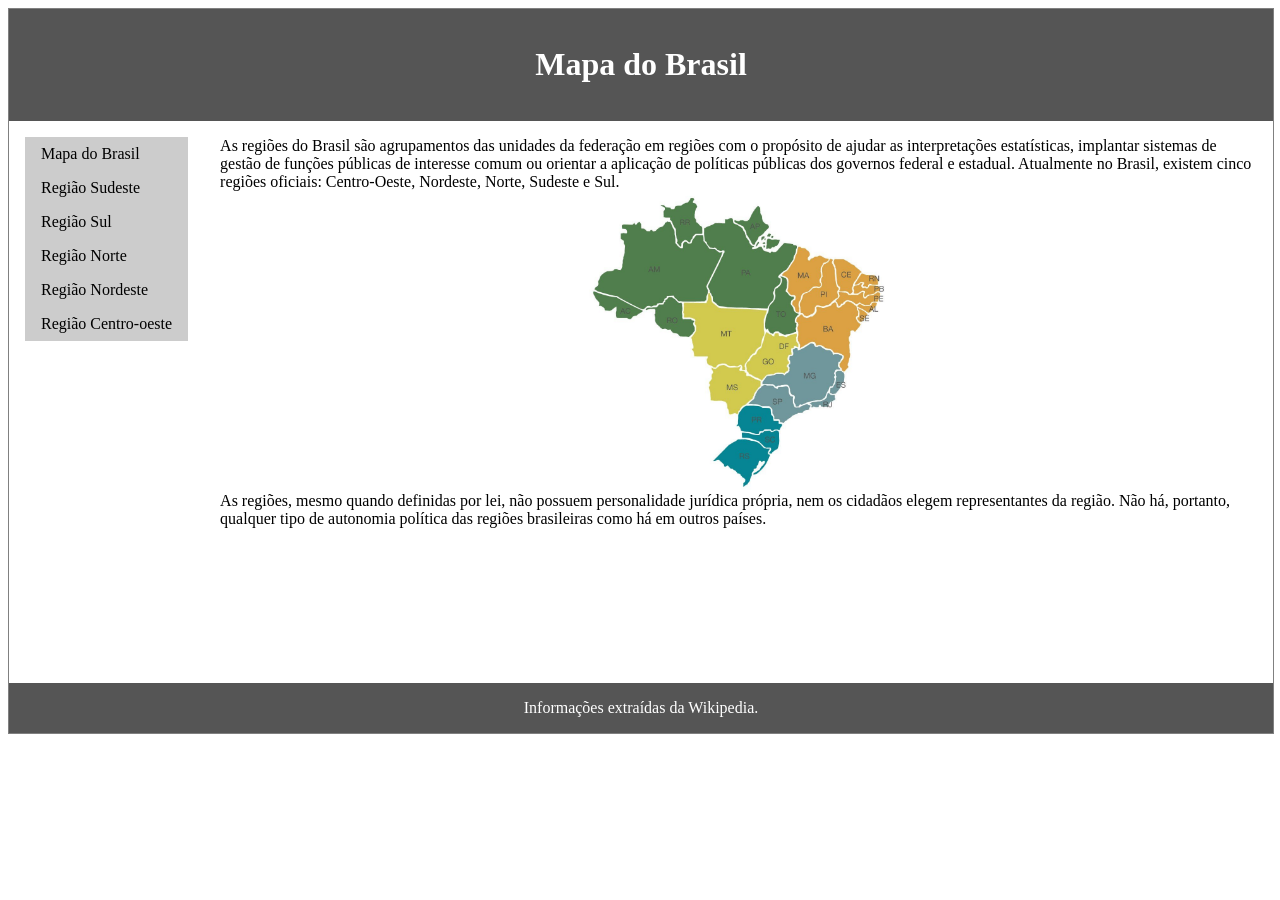
<file: arquivos/index.html>
<head>
<title> Mapa do Brasil </title>
<meta http-equiv="Content-Type" content="text/html; charset=utf-8">
<link rel="stylesheet" type="text/css" href="meuEstilo.css">
</head>
<body>

<div class="container">

<header>
<center> <h1> Mapa do Brasil </h1> </center>
</header>
  
<nav id="menu">
    <ul>
        <li><a href="index.html">Mapa do Brasil</a></li>
        <li><a href="estadosSudeste.html">Região Sudeste</a></li>
        <li><a href="estadosSul.html">Região Sul</a></li>
        <li><a href="estadosNorte.html">Região Norte</a></li>
        <li><a href="estadosNordeste.html">Região Nordeste</a></li>
        <li><a href="estadosCentroOeste.html">Região Centro-oeste</a></li>
    </ul>
</nav>

<article>
As regiões do Brasil são agrupamentos das unidades da federação em regiões com o propósito de ajudar as interpretações estatísticas, implantar sistemas de gestão de funções públicas de interesse comum ou orientar a aplicação de políticas públicas dos governos federal e estadual. Atualmente no Brasil, existem cinco regiões oficiais: Centro-Oeste, Nordeste, Norte, Sudeste e Sul.

<br>

<center> <img src="imagens/mapa-do-brasil-regioes.jpg" alt="Mapa do Brasil" width="300">  </center>

As regiões, mesmo quando definidas por lei, não possuem personalidade jurídica própria, nem os cidadãos elegem representantes da região. Não há, portanto, qualquer tipo de autonomia política das regiões brasileiras como há em outros países.

</article>

<footer>Informações extraídas da Wikipedia.</footer>

</div>
</body>
</file>
<file: arquivos/meuEstilo.css>
div.container {
    width: 100%;
    border: 1px solid gray;
}

header, footer {
    padding: 1em;
    color: white;
    background-color: #555;
    clear: left;
    text-align: center;
}

nav {
    float: left;
    margin: 0;
    padding: 1em;
    height: 60%;
}

nav ul {
    list-style-type: none;
    padding: 0;
    list-style-type: none;
    margin: 0;
    padding: 0;
    background-color: #ccc;
}
   
nav ul a {
    text-decoration: none;
}

li a {
    display: block;
    color: #000;
    padding: 8px 16px;
    text-decoration: none;
}

/* Change the link color on hover */
li a:hover {
    background-color: #555;
    color: white;
}

article {
    margin-left: 170px;
    padding: 1em;
    overflow: hidden;
    height: 60%;
}
.tabela
{
	display: table;
}
.titulo
{
	display: table-row;
	text-align: center;
	font-weight: bold;
	font-size: larger;
	background-color: #ccc; 
}
.linha
{
	display: table-row;
}
.celula
{
	display: table-cell;
	border: solid #aaa;
	border-width: thin;
	padding-top: 5px;
	padding-bottom: 5px;
	padding-left: 10px;
	padding-right: 10px;
}
</file>
